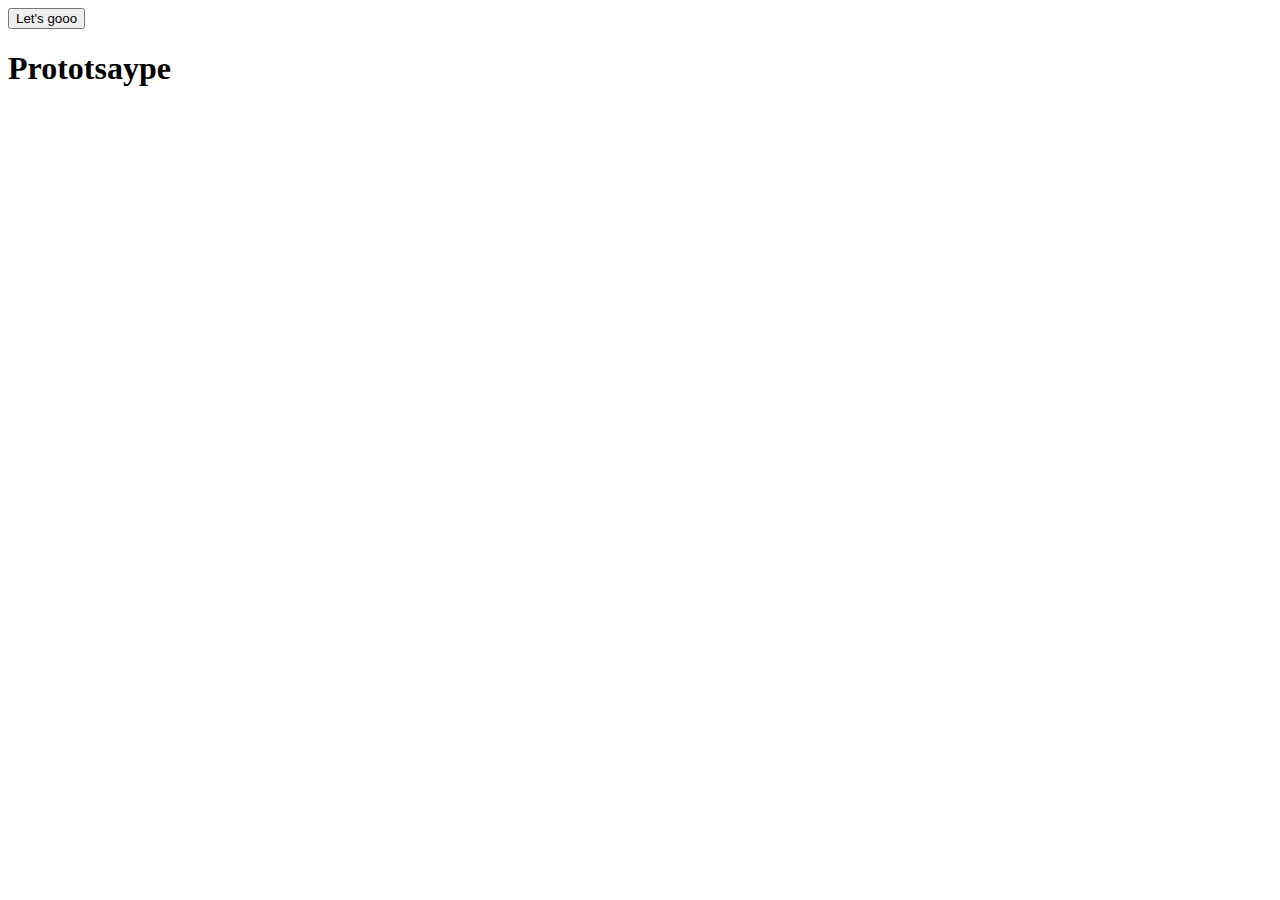
<file: Prototype/index.html>
<!DOCTYPE html>
<html lang="en">

<head>
    <meta charset="UTF-8">
    <meta name="viewport" content="width=device-width, initial-scale=1.0">
    <title>Document</title>
    <script src="DinoGame.js"></script>
    <link rel="stylesheet" href="styles.css">
</head>

<body>

    <div id="start">
        <button type="button">Let's gooo</button>
    </div>

    <div id="acceleration">
        <h1>Prototsaype</h1>
        <p id="x"></p>
        <div id="cont"></div>
        <p id="b"></p>
    </div>

</body>

</html>
</file>
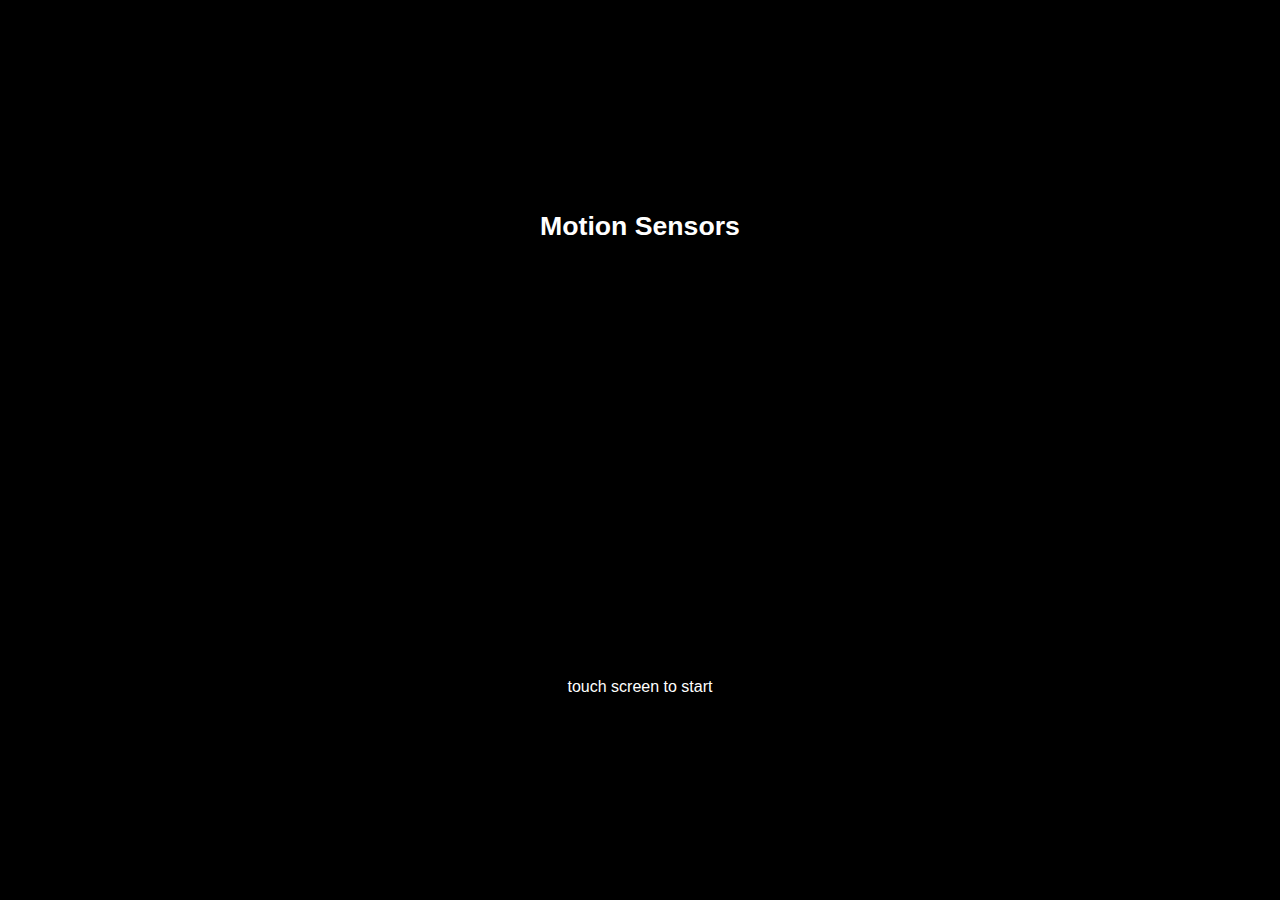
<file: Test/index.html>
<!doctype html>
<html lang="de">

<head>
  <title>Device Motion and Orientation</title>
  <meta charset="utf-8">
  <meta name="viewport"
    content="width=device-width, initial-scale=1.0, maximum-scale=1.0, user-scalable=no, shrink-to-fit=no">
  <link rel="stylesheet" href="start-screen.css">
  <link rel="stylesheet" href="styles.css">
  <script language="JavaScript" src="StartScreen.js" defer></script>
  <script language="JavaScript" src="DeviceMotionAndOrientationManager.js" defer></script>
  <script language="JavaScript" src="scripts.js" defer></script>
</head>

<body>
  <div id="start-screen">
    <h1>Motion Sensors</h1>
    <p></p>
  </div>

  <h4>accelerationIncludingGravity</h4>
  <div id="accig-x" class="number-with-bar">
    <div class="number first"></div>
    <div class="bar first"></div>
  </div>
  <div id="accig-y" class="number-with-bar">
    <div class="number second"></div>
    <div class="bar second"></div>
  </div>
  <div id="accig-z" class="number-with-bar">
    <div class="number third"></div>
    <div class="bar third"></div>
  </div>

  <h4>acceleration</h4>
  <div id="acc-x" class="number-with-bar">
    <div class="number first"></div>
    <div class="bar first"></div>
  </div>
  <div id="acc-y" class="number-with-bar">
    <div class="number second"></div>
    <div class="bar second"></div>
  </div>
  <div id="acc-z" class="number-with-bar">
    <div class="number third"></div>
    <div class="bar third"></div>
  </div>

  <h4>rotationRate</h4>
  <div id="rot-alpha" class="number-with-bar">
    <div class="number first"></div>
    <div class="bar first"></div>
  </div>
  <div id="rot-beta" class="number-with-bar">
    <div class="number second"></div>
    <div class="bar second"></div>
  </div>
  <div id="rot-gamma" class="number-with-bar">
    <div class="number third"></div>
    <div class="bar third"></div>
  </div>

  <h4>Interval</h4>
  <div id="interval" class="number-with-bar"></div>

  <h4>orientation</h4>
  <div id="ori-alpha" class="number-with-bar">
    <div class="number first"></div>
    <div class="bar first"></div>
  </div>
  <div id="ori-beta" class="number-with-bar">
    <div class="number second"></div>
    <div class="bar second"></div>
  </div>
  <div id="ori-gamma" class="number-with-bar">
    <div class="number third"></div>
    <div class="bar third"></div>
  </div>
</body>

</html>
</file>
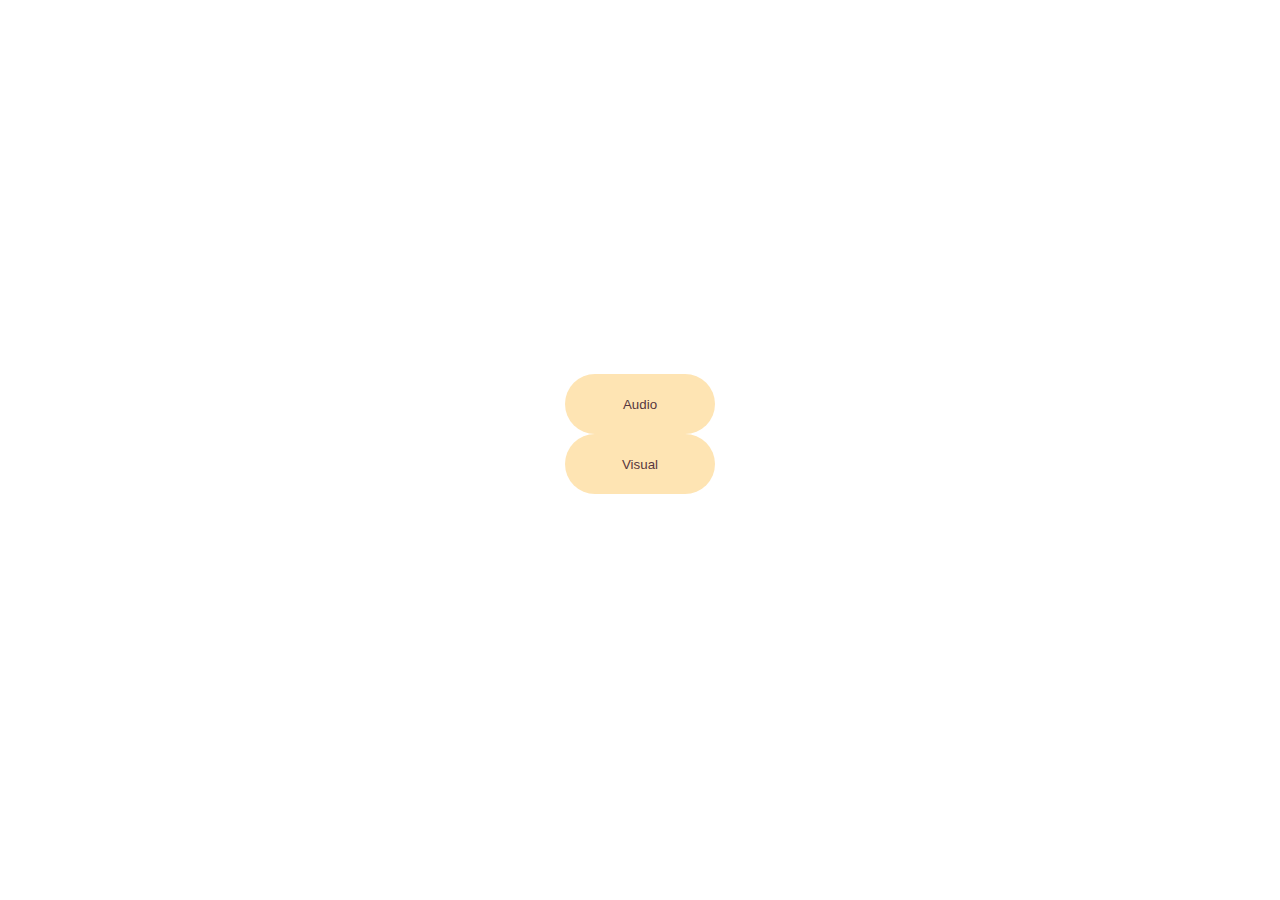
<file: Dino_Game/dino_game.html>
<!DOCTYPE html>
<html lang="en">

<head>
  <meta charset="UTF-8">
  <meta name="viewport" content="width=device-width, initial-scale=1.0">
  <title>Dino Game</title>
  <script src="dino.js"></script>
  <style type="text/css">
    canvas {
      border: 1px solid black;
      display: none;
    }

    body {
      margin: 0;
    }

    #start {
        display: flex;
        flex-direction: column;
        justify-content: center;
        align-items: center;
        height: 100vh;
    }

    

    button {
      border: none;
      background-color: #FEE4B3;
      color: #58373E;
      width: 150px;
      height: 60px;
      display: block;
      margin: 5 px auto;
      border-radius: 30px;
    }

    #hide {
      display: none;
    }

    
  </style>
</head>

<body>
  <div id="start">
    <button id="audioButton">Audio</button>
    <button id="visualButton">Visual</button>
    <button id="letsGoButton" style="display: none;">Let's go</button>
    <p></p>
  </div>
  <div id="gameInfo">
    <div id="timer"></div>
    <div id="lives"></div>
  </div>
  <canvas></canvas>
</body>

<div id="hide"><audio src="SOUND/rawr.mp3"></audio>
  <img id="left" src="IMG/Dino_Walk1.png">
  <img id="right" src="IMG/Dino_Walk2.png">
</div>


</html>
</file>
<file: Prototype/styles.css>
#acceleration {
    /* display: none; */
}

.red {
    background-color: red;
}

.green {
    background-color: green;
}
</file>
<file: Test/start-screen.css>
#start-screen {
  position: absolute;
  left: 0;
  top: 0;
  width: 100%;
  height: 100%;
  background-color: #000;
  font-family: Arial, Helvetica, sans-serif;
  color: #fff;
  z-index: 1;
}

#start-screen h1 {
  position: absolute;
  box-sizing: border-box;
  left: 0;
  top: 20%;
  width: 100%;
  padding: 0.5em 1em;
  text-align: center;
  font-size: 1.666em;
}

#start-screen p {
  position: absolute;
  box-sizing: border-box;
  left: 0;
  bottom: 20%;
  width: 100%;
  padding: 0.5em 2em;
  text-align: center;
  font-size: 1em;
}

#start-screen p.error {
  color: #f00;
  font-style: italic;
}
</file>
<file: Test/styles.css>
body {
  width: 100%;
  height: 100%;
  margin: 0;
  position: absolute;
  background-color: #000;
  color: #fff;
  font-family: Arial, Helvetica, sans-serif;
}

h4 {
  margin-block-start: 5px;
  margin-block-end: 0;
  margin-inline-start: 0;
  margin-inline-end: 0;
  padding-top: 2px;
  border-top-style: solid;
  border-top-width: 0.2px;
}

hr {
  margin-block-start: 0.4em;
  margin-block-end: 0.4em;
  border-top-style: solid;
  border-top-width: 0.1px;
  border-top-color: #000;
}

.number-with-bar {
  position: relative;
  width: 100%;
  height: 25px;
  margin: 4px 0;
}

.number {
  position: absolute;
  left: 0;
  z-index: 1;
  width: 0%;
  height: 100%;
  margin: 3px;
  vertical-align: middle;
  font-weight: normal;
  background-color: #fff;
}

.bar {
  position: absolute;
  left: 0;
  width: 0%;
  height: 100%;
  margin: 3px;
  background-color: #fff;
}

.bar.first {
  background-color: #f44;
}

.bar.second {
  background-color: #4f4;
}

.bar.third {
  background-color: #44f;
}
</file>
